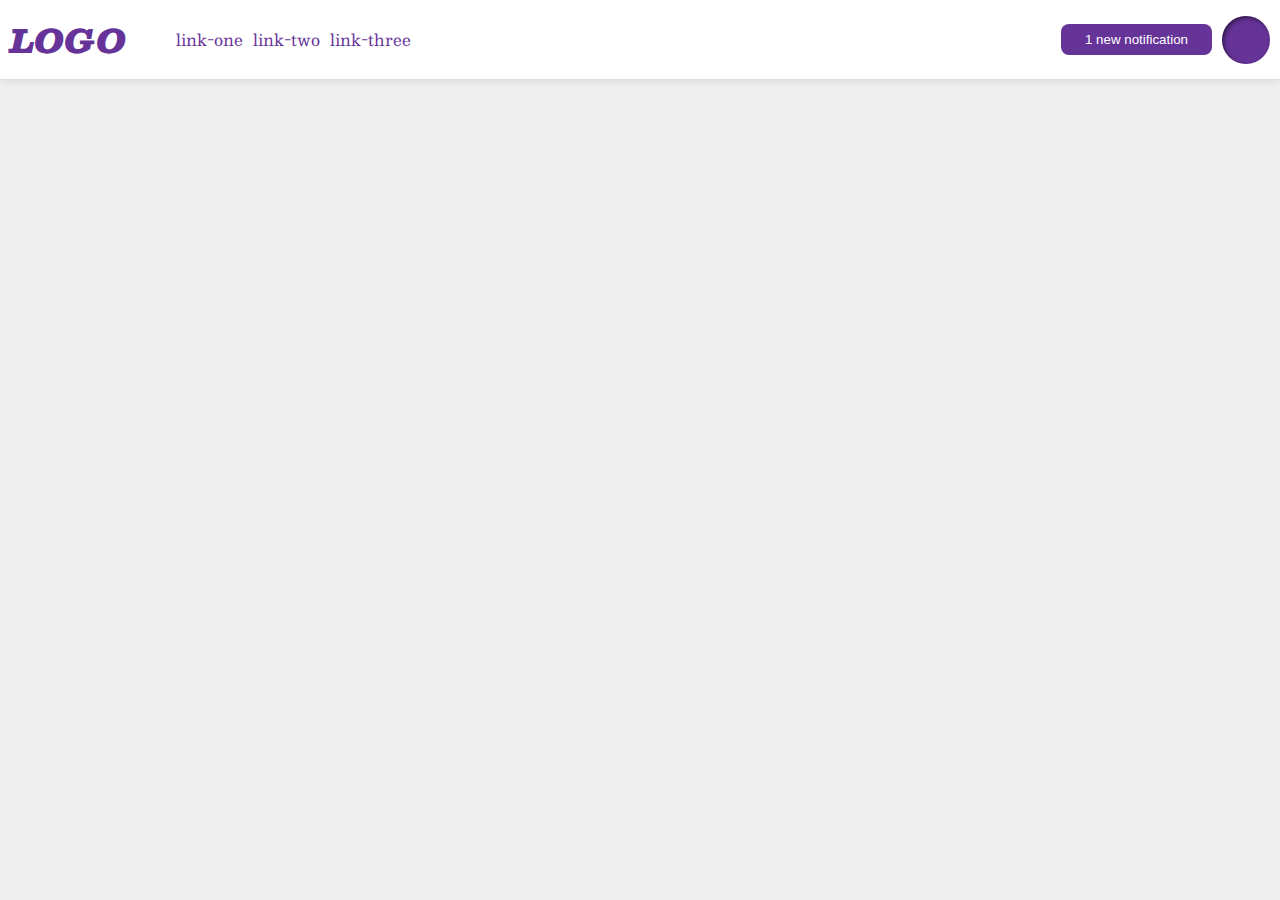
<file: foundations/flex/03-flex-header-2/index.html>
<!DOCTYPE html>
<html lang="en">
  <head>
    <meta charset="UTF-8">
    <meta http-equiv="X-UA-Compatible" content="IE=edge">
    <meta name="viewport" content="width=device-width, initial-scale=1.0">
    <title>Flex Header 2</title>
    <link rel="stylesheet" href="style.css">
  </head>
  <body>
    <div class="header">
      <div class="left">
      <div class="logo">
        LOGO
      </div>
      <ul class="links">
        <li><a href="https://google.com">link-one</a></li>
        <li><a href="https://google.com">link-two</a></li>
        <li><a href="https://google.com">link-three</a></li>
      </ul></div>
    <div class="right">
      <button class="notifications">
        1 new notification
      </button>
      <div class="profile-image"></div>
    </div></div>
  </body>
</html>
</file>
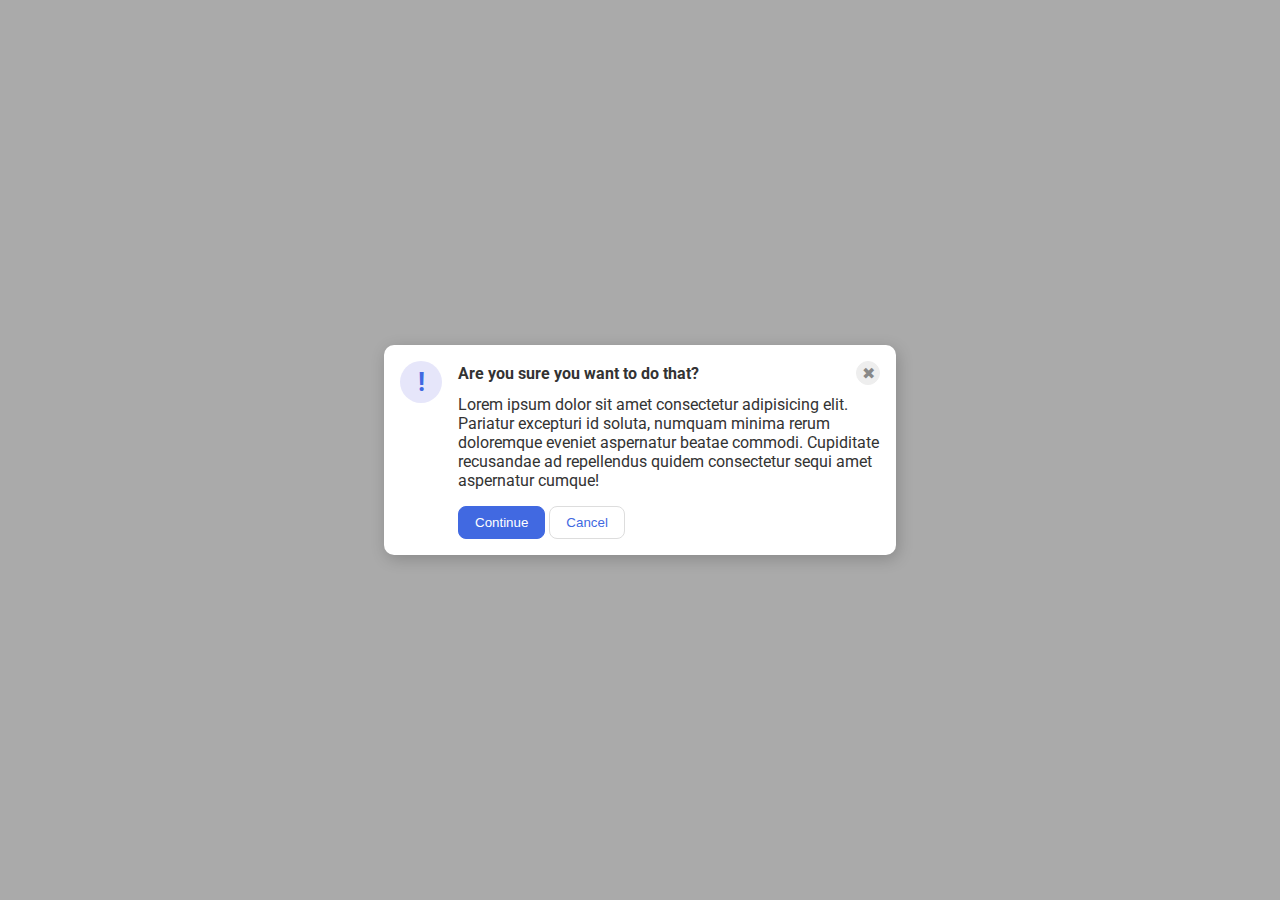
<file: foundations/flex/05-flex-modal/index.html>
<!DOCTYPE html>
<html lang="en">
  <head>
    <meta charset="UTF-8">
    <meta http-equiv="X-UA-Compatible" content="IE=edge">
    <meta name="viewport" content="width=device-width, initial-scale=1.0">
    <link rel="stylesheet" href="style.css">
    <title>Modal</title>
  </head>
  <body>
    <div class="modal">
      
      <div class="icon">!</div>
      <div class="container">
      <div class="header">Are you sure you want to do that?
      <button class="close-button">✖</button></div>
      <div class="text">Lorem ipsum dolor sit amet consectetur adipisicing elit. Pariatur excepturi id soluta, numquam minima rerum doloremque eveniet aspernatur beatae commodi. Cupiditate recusandae ad repellendus quidem consectetur sequi amet aspernatur cumque!</div>
     
      <button class="continue">Continue</button>
      <button class="cancel">Cancel</button></div></div>
    
  </body>
</html>
</file>
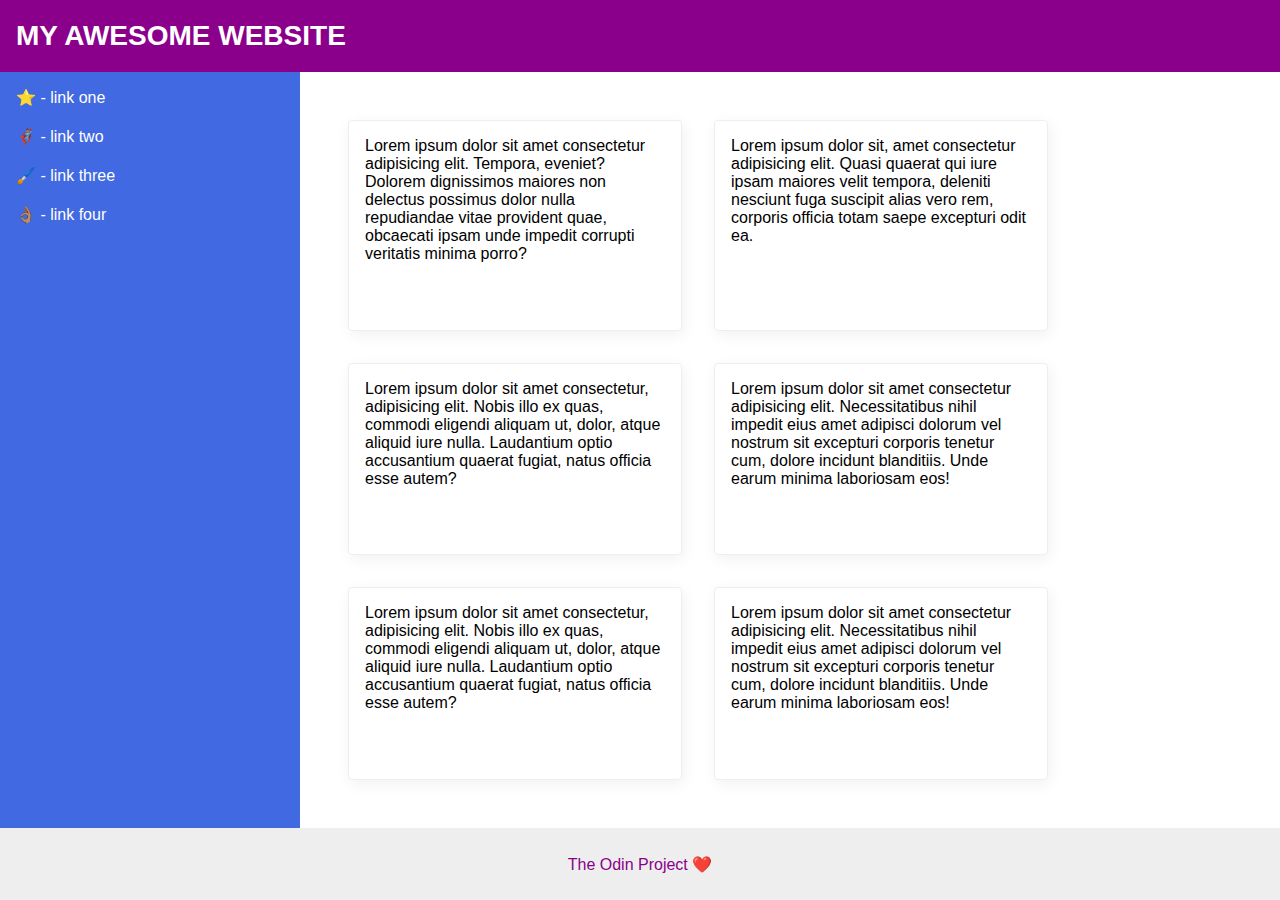
<file: foundations/flex/07-flex-layout-2/index.html>
<!DOCTYPE html>
<html lang="en">
  <head>
    <meta charset="UTF-8">
    <meta http-equiv="X-UA-Compatible" content="IE=edge">
    <meta name="viewport" content="width=device-width, initial-scale=1.0">
    <title>The Holy Grail</title>
    <link rel="stylesheet" href="style.css">
  </head>
  <body>
    <div class="header">
      MY AWESOME WEBSITE
    </div>
    <div class="container">
    <div class="sidebar">
      <ul>
        <li><a href="#">⭐ - link one</a></li>
        <li><a href="#">🦸🏽‍♂️ - link two</a></li>
        <li><a href="#">🖌️ - link three</a></li>
        <li><a href="#">👌🏽 - link four</a></li>
      </ul>
    </div>
<div class="cards">
    <div class="card">Lorem ipsum dolor sit amet consectetur adipisicing elit. Tempora, eveniet? Dolorem dignissimos maiores non delectus possimus dolor nulla repudiandae vitae provident quae, obcaecati ipsam unde impedit corrupti veritatis minima porro?</div>
    <div class="card">Lorem ipsum dolor sit, amet consectetur adipisicing elit. Quasi quaerat qui iure ipsam maiores velit tempora, deleniti nesciunt fuga suscipit alias vero rem, corporis officia totam saepe excepturi odit ea.</div>
    <div class="card">Lorem ipsum dolor sit amet consectetur, adipisicing elit. Nobis illo ex quas, commodi eligendi aliquam ut, dolor, atque aliquid iure nulla. Laudantium optio accusantium quaerat fugiat, natus officia esse autem?</div>
    <div class="card">Lorem ipsum dolor sit amet consectetur adipisicing elit. Necessitatibus nihil impedit eius amet adipisci dolorum vel nostrum sit excepturi corporis tenetur cum, dolore incidunt blanditiis. Unde earum minima laboriosam eos!</div>
    <div class="card">Lorem ipsum dolor sit amet consectetur, adipisicing elit. Nobis illo ex quas, commodi eligendi aliquam ut, dolor, atque aliquid iure nulla. Laudantium optio accusantium quaerat fugiat, natus officia esse autem?</div>
    <div class="card">Lorem ipsum dolor sit amet consectetur adipisicing elit. Necessitatibus nihil impedit eius amet adipisci dolorum vel nostrum sit excepturi corporis tenetur cum, dolore incidunt blanditiis. Unde earum minima laboriosam eos!</div>
    </div></div>
    <div class="footer">
      The Odin Project ❤️
    </div>
  </body>
</html>
</file>
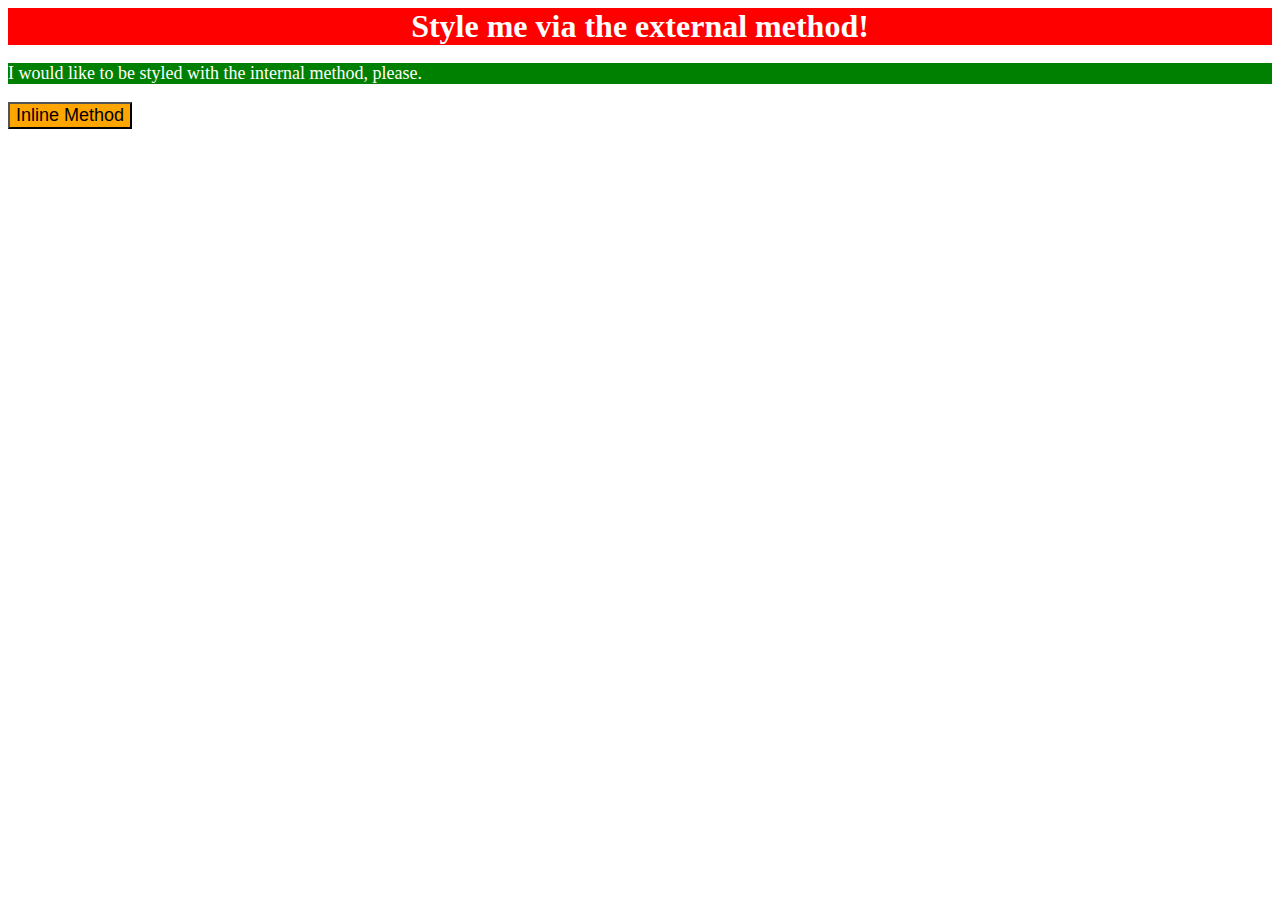
<file: foundations/intro-to-css/01-css-methods/index.html>
<!DOCTYPE html>
<html lang="en">

<head>
  <meta charset="UTF-8">
  <meta http-equiv="X-UA-Compatible" content="IE=edge">
  <meta name="viewport" content="width=device-width, initial-scale=1.0">
  <title>Methods for Adding CSS</title>
  <link rel="stylesheet" href="style.css">
  <style>
    p {
      background-color: green;
      color: white;
      font-size: 18px;
    }
  </style>
</head>

<body>
  <div>Style me via the external method!</div>
  <p>I would like to be styled with the internal method, please.</p>
  <button style="background-color: orange; font-size: 18px;">Inline Method</button>
</body>

</html>
</file>
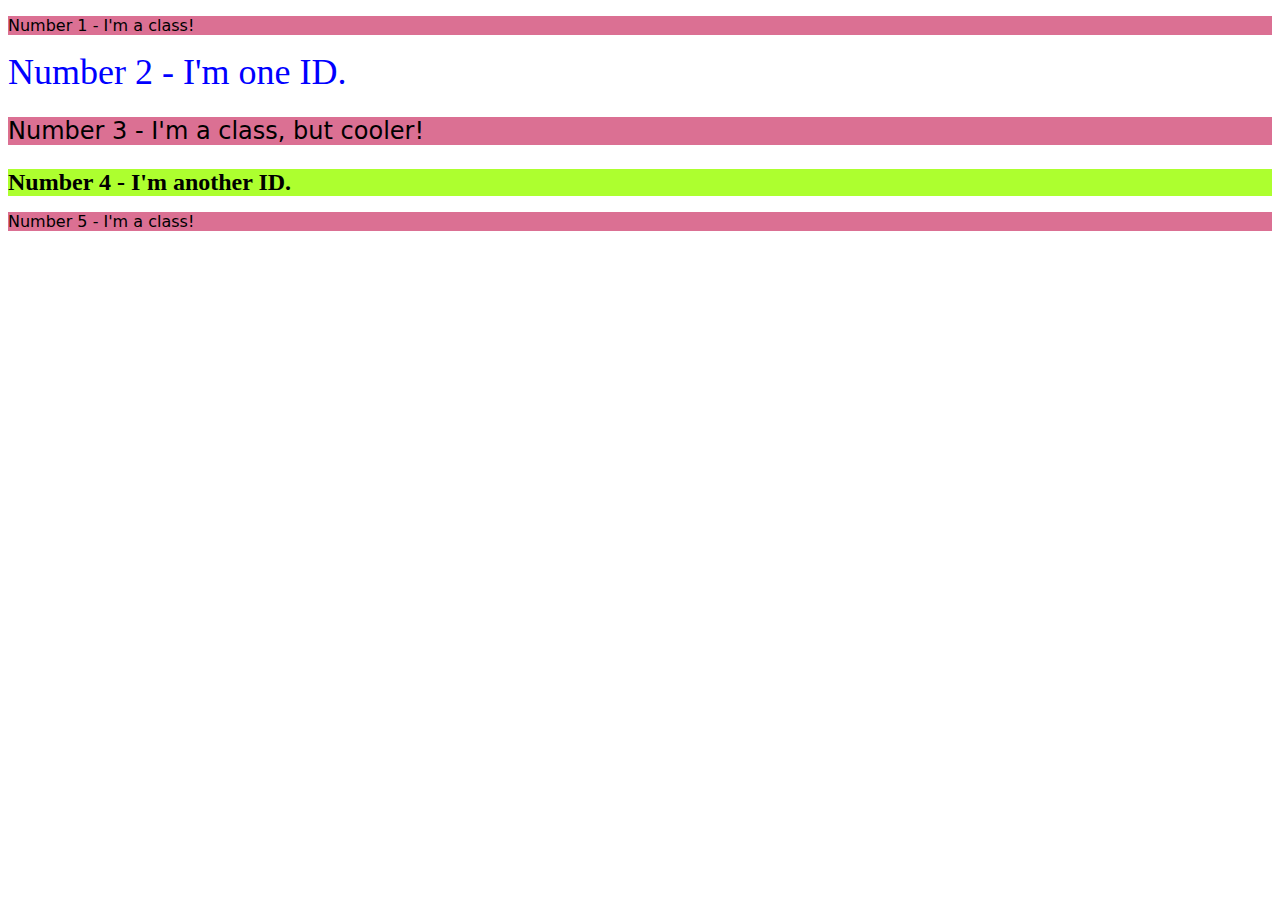
<file: foundations/intro-to-css/02-class-id-selectors/index.html>
<!DOCTYPE html>
<html lang="en">
  <head>
    <meta charset="UTF-8">
    <meta http-equiv="X-UA-Compatible" content="IE=edge">
    <meta name="viewport" content="width=device-width, initial-scale=1.0">
    <title>Class and ID Selectors</title>
    <link rel="stylesheet" href="style.css">
  </head>
  <body>
    <p class="odd">Number 1 - I'm a class!</p>
    <div id="second">Number 2 - I'm one ID.</div>
    <p class="odd" id="third">Number 3 - I'm a class, but cooler!</p>
    <div id="fourth">Number 4 - I'm another ID.</div>
    <p class="odd">Number 5 - I'm a class!</p>
  </body>
</html>
</file>
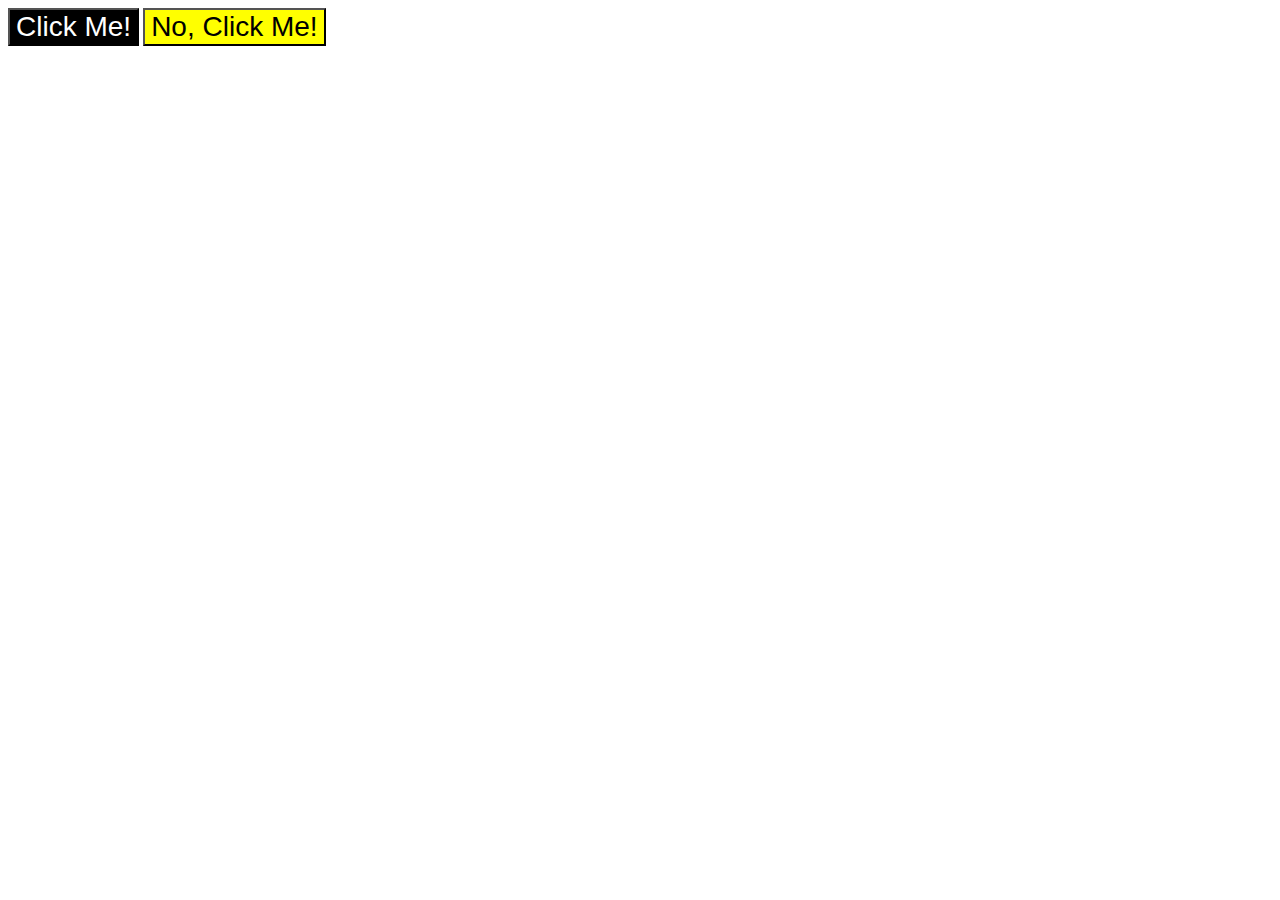
<file: foundations/intro-to-css/03-grouping-selectors/index.html>
<!DOCTYPE html>
<html lang="en">
  <head>
    <meta charset="UTF-8">
    <meta http-equiv="X-UA-Compatible" content="IE=edge">
    <meta name="viewport" content="width=device-width, initial-scale=1.0">
    <title>Grouping Selectors</title>
    <link rel="stylesheet" href="style.css">
  </head>
  <body>
    <button class="first">Click Me!</button>
    <button class="second">No, Click Me!</button>
  </body>
</html>
</file>
<file: foundations/flex/03-flex-header-2/style.css>
/* this is some magical font-importing.  
you'll learn about it later. */
@import url('https://fonts.googleapis.com/css2?family=Besley:ital,wght@0,400;1,900&display=swap');

body {
  margin: 0;
  background: #eee;
  font-family: Besley, serif;
}

.header {
  background: white;
  border-bottom: 1px solid #ddd;
  box-shadow: 0 0 8px rgba(0,0,0,.1);
  display: flex;
  padding: 10px;
  justify-content: space-between;
}

.profile-image {
  background: rebeccapurple;
  box-shadow: inset 2px 2px 4px rgba(0,0,0,.5);
  border-radius: 50%;
  width: 48px;
  height: 48px;
}

.logo {
  color: rebeccapurple;
  font-size: 32px;
  font-weight: 900;
  font-style: italic;
}

button {
  border: none;
  border-radius: 8px;
  background: rebeccapurple;
  color: white;
  padding: 8px 24px;
}

a {
  /* this removes the line under our links */
  text-decoration: none;
  color: rebeccapurple;
}

ul {
  list-style-type: none;
  display: flex;
  gap: 10px;
}

.left,.right{
  display: flex;
  align-items: center;
  gap: 10px;
}
</file>
<file: foundations/flex/05-flex-modal/style.css>
@import url('https://fonts.googleapis.com/css2?family=Roboto:wght@400;700&display=swap');

html, body {
  height: 100%;
}

body {
  font-family: Roboto, sans-serif;
  margin: 0;
  background: #aaa;
  color: #333;
  /* I'll give you this one for free lol */
  display: flex;
  align-items: center;
  justify-content: center;
  
}

.modal {
  background: white;
  width: 480px;
  border-radius: 10px;
  box-shadow: 2px 4px 16px rgba(0,0,0,.2);
  display: flex;
  gap: 16px;
  padding: 16px;
}

.icon {
  color: royalblue;
  font-size: 26px;
  font-weight: 700;
  background: lavender;
  width: 42px;
  height: 42px;
  border-radius: 50%;
  display: flex;
  align-items: center;
  justify-content: center;
  flex-shrink: 0;
  
}

.close-button {
  background: #eee;
  border-radius: 50%;
  color: #888;
  font-weight: 400;
  font-size: 16px;
  height: 24px;
  width: 24px;
  display: flex;
  align-items: center;
  justify-content: center;
  border: 1px solid #eee;
  padding: 0;
}

button {
  cursor: pointer;
  padding: 8px 16px;
  border-radius: 8px;
}

button.continue {
  background: royalblue;
  border: 1px solid royalblue;
  color: white;
}

button.cancel {
  background: white;
  border: 1px solid #ddd;
  color: royalblue;
}

/* .buttons{
  display: flex;
  gap: 10px;
  margin-top: 10px;
} */




.header{
  display: flex;
  justify-content: space-between;
  align-items: center;
  margin-bottom: 10px;
  font-weight: bold;
}

.text{margin-bottom: 16px;}
/* .container{
  display: flex;
  
  
  margin: 10px;
} */
</file>
<file: foundations/flex/07-flex-layout-2/style.css>
body {
  font-family: -apple-system, BlinkMacSystemFont, 'Segoe UI', Roboto, Oxygen, Ubuntu, Cantarell, 'Open Sans', 'Helvetica Neue', sans-serif;
  margin: 0;
  min-height: 100vh;
  display: flex;
  flex-direction: column;
}

.header {
  height: 72px;
  background: darkmagenta;
  color: white;
  text-align: left;
  display: flex;
  align-items: center;
  font-size: 28px;
  font-weight: bold;
  padding-left: 16px;
}

li{
list-style-type: none;
}
a{
  text-decoration: none;
  color: white;
}

.footer {
  height: 72px;
  background: #eee;
  color: darkmagenta;
  display: flex;
  justify-content: center;
  align-items: center;
}

.sidebar {
  width: 300px;
  background: royalblue;
  box-sizing: border-box;
  /* display: flex; */
  flex-shrink: 0;
  /* flex-direction: column; */
  
}
.sidebar ul{
  display: flex;
  flex-direction: column;
  gap: 20px;
  padding: 16px;
  margin: 0;
}

.container{
  display: flex;
  flex:1;
  
}
.card {
  border: 1px solid #eee;
  box-shadow: 2px 4px 16px rgba(0,0,0,.06);
  border-radius: 4px;
  width: 300px;
  /* height: 200px; */
  padding: 16px
  /* margin: 16px; */
}



.cards{
 display: flex;
 padding: 48px;
 flex-wrap: wrap;
 gap: 32px;
}
</file>
<file: foundations/intro-to-css/01-css-methods/style.css>
div{
    background-color: red;
    color: white;
    font-size: 32px;
    text-align: center;
    font-weight: 700;    

}
</file>
<file: foundations/intro-to-css/02-class-id-selectors/style.css>
.odd {
    background-color: palevioletred;
    font-family:Verdana, "DejaVu Sans" ,sans-serif;
}

#second{
color: blue;
font-size: 36px;

}

#third{
    font-size: 24px;
}
#fourth{
    background-color: greenyellow;
    font-size: 24px;
    font-weight: bold;
}
</file>
<file: foundations/intro-to-css/03-grouping-selectors/style.css>
.first{
    background-color: black;
    color: white;

}
.second{
    background-color: yellow;
}

.first,.second{
    font-size: 28px;
    font-family: Helvetica ,"Times New Roman",sans-serif;
}
</file>
